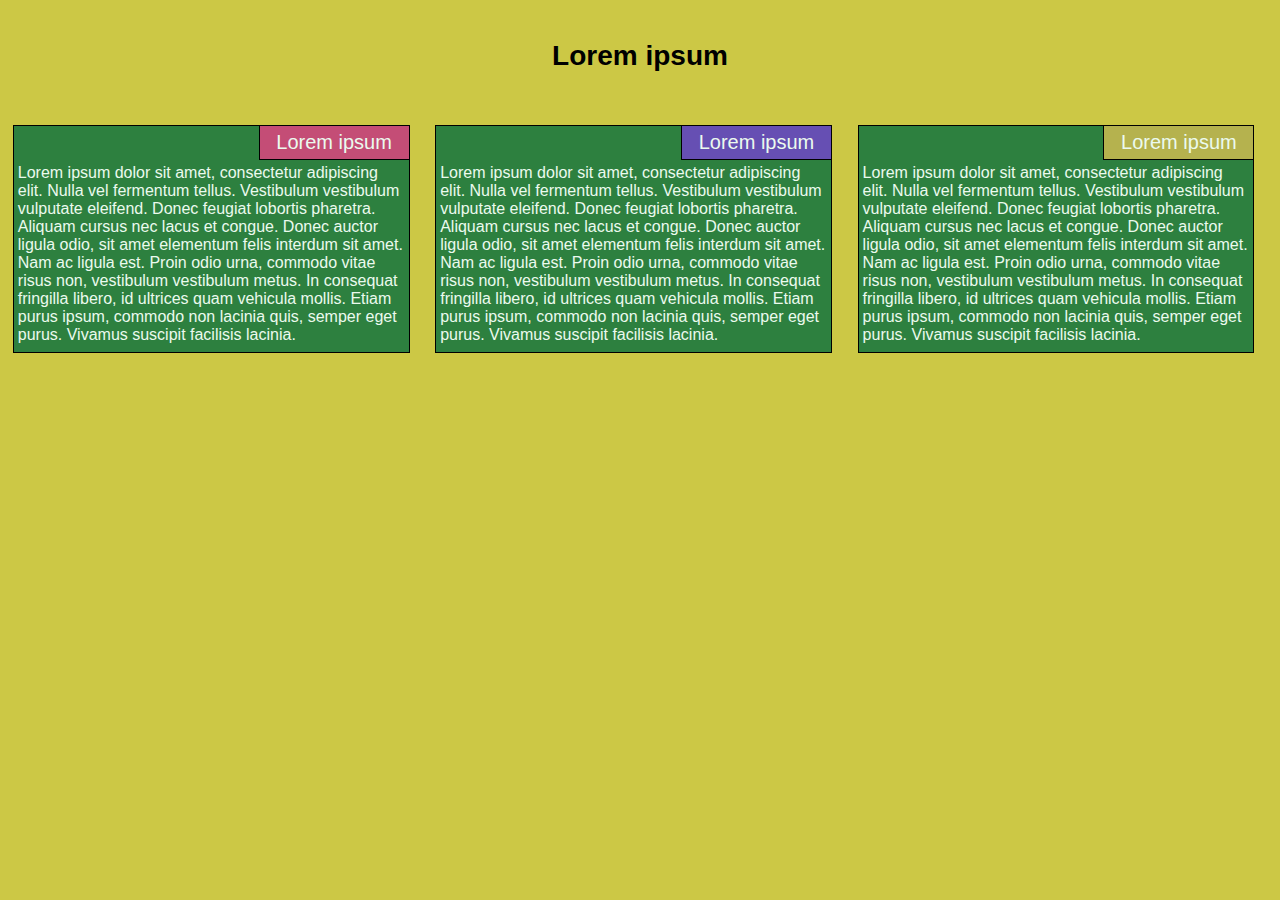
<file: module2-solution/index.html>
<!DOCTYPE html>
<html>
<head>
	
	<title>Module 2 Solution</title>
	<meta charset="utf-8">
	<meta name="viewport" content="width=device-width, initial-scale=1">

	<!-- desktop >= 992px, tablet [768px, 991px], mobile <= 767px  -->
<link rel="stylesheet" type="text/css" href="https://lostwisdomm.github.io/coursera-frontend/module2-solution/css/style.css">

</head>
<body>

	<h1>Lorem ipsum</h1>
	<div class="div div1-2-md div-sm">
		<div class="title-div" id="title1">Lorem ipsum</div>
		<p>Lorem ipsum dolor sit amet, consectetur adipiscing elit. Nulla vel fermentum tellus. Vestibulum vestibulum vulputate eleifend. Donec feugiat lobortis pharetra. Aliquam cursus nec lacus et congue. Donec auctor ligula odio, sit amet elementum felis interdum sit amet. Nam ac ligula est. Proin odio urna, commodo vitae risus non, vestibulum vestibulum metus. In consequat fringilla libero, id ultrices quam vehicula mollis. Etiam purus ipsum, commodo non lacinia quis, semper eget purus. Vivamus suscipit facilisis lacinia.</p>
	</div>
	<div class="div div1-2-md div-sm">
		<div class="title-div" id="title2">Lorem ipsum</div>
		<p>Lorem ipsum dolor sit amet, consectetur adipiscing elit. Nulla vel fermentum tellus. Vestibulum vestibulum vulputate eleifend. Donec feugiat lobortis pharetra. Aliquam cursus nec lacus et congue. Donec auctor ligula odio, sit amet elementum felis interdum sit amet. Nam ac ligula est. Proin odio urna, commodo vitae risus non, vestibulum vestibulum metus. In consequat fringilla libero, id ultrices quam vehicula mollis. Etiam purus ipsum, commodo non lacinia quis, semper eget purus. Vivamus suscipit facilisis lacinia.</p>
	</div>
	<div class="div div3-md div-sm">
		<div class="title-div" id="title3">Lorem ipsum</div>
		<p>Lorem ipsum dolor sit amet, consectetur adipiscing elit. Nulla vel fermentum tellus. Vestibulum vestibulum vulputate eleifend. Donec feugiat lobortis pharetra. Aliquam cursus nec lacus et congue. Donec auctor ligula odio, sit amet elementum felis interdum sit amet. Nam ac ligula est. Proin odio urna, commodo vitae risus non, vestibulum vestibulum metus. In consequat fringilla libero, id ultrices quam vehicula mollis. Etiam purus ipsum, commodo non lacinia quis, semper eget purus. Vivamus suscipit facilisis lacinia.</p>
	</div>

</body>
</html>
</file>
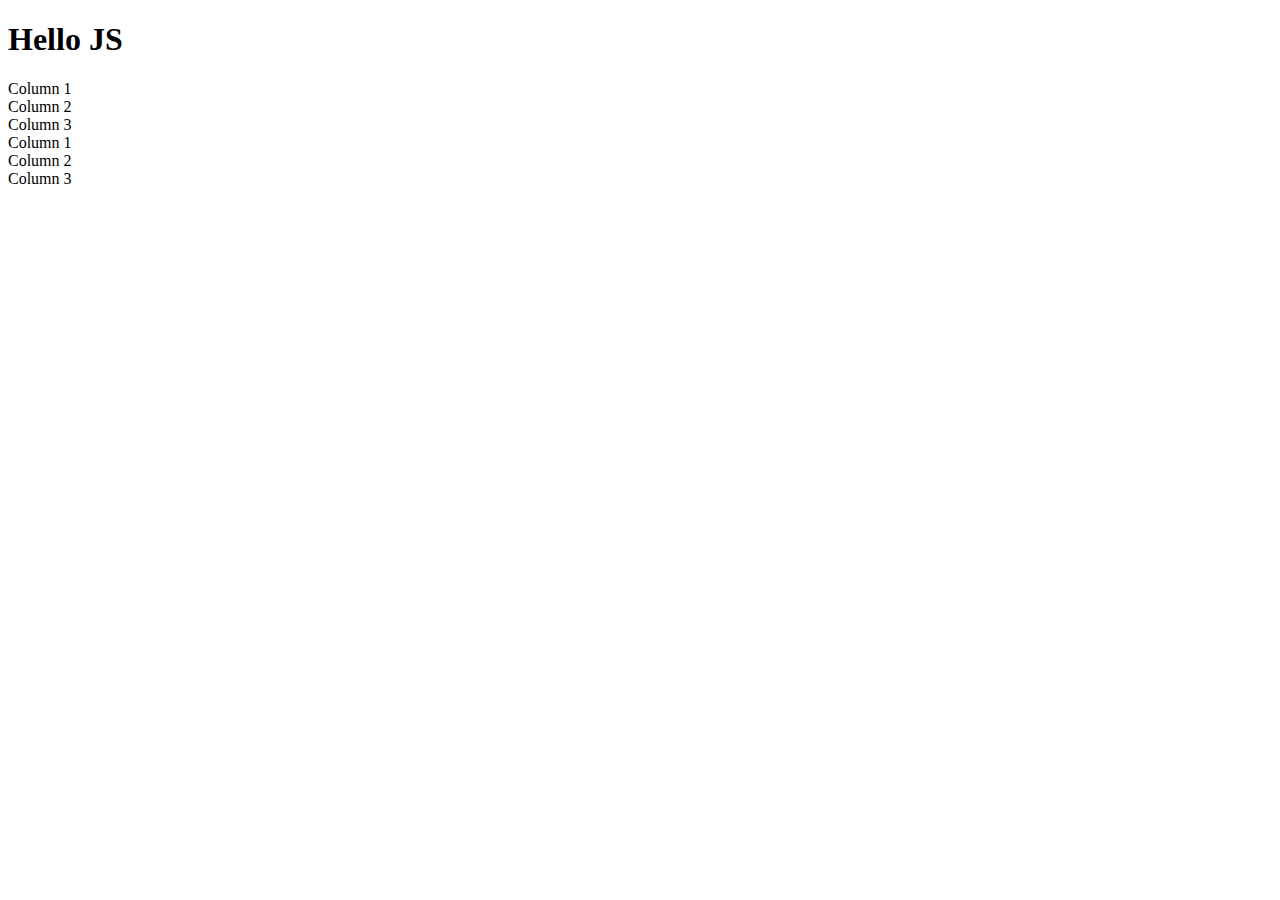
<file: site/index.html>
<!DOCTYPE html>
<html lang="en">
<head>
	<meta charset="utf-8">
	<meta http-equiv="X-UA-Compatible" content="IE=edge">
	<meta name="viewport" content="width=device-width, initial-scale=1">  
	
	<title>Coursera frontend</title>

	<link rel="stylesheet" href="C:/Users/Dell/coursera-frontend/bootstrap-5.2.0-beta1-dist/css/bootstrap.min.css">
	<link rel="stylesheet" href="C:/Users/Dell/coursera-frontend/bootstrap-5.2.0-beta1-dist/css/style.css">
</head>

<style type="text/css">

	

</style>

<body>

	<h1>Hello JS</h1>

	<div class="container-fluid">
		
		<div class="row">
			
			<div class="col-md-4 col-sm-6 col-xs-4">Column 1</div>
			<div class="col-md-4 col-sm-6 col-xs-4">Column 2</div>
			<div class="col-md-4 col-sm-6 col-xs-4">Column 3</div>

		</div>

		<div class="row">
			
			<div class="col-xs-4">Column 1</div>
			<div class="col-xs-4">Column 2</div>
			<div class="col-xs-4">Column 3</div>

		</div>

	</div>


	<script src="C:/Users/Dell/coursera-frontend/bootstrap-5.2.0-beta1-dist/js/jquery-3.6.0.min.js"></script>
	<script src="C:/Users/Dell/coursera-frontend/bootstrap-5.2.0-beta1-dist/js/bootstrap.min.js"></script>
	<script src="C:/Users/Dell/coursera-frontend/bootstrap-5.2.0-beta1-dist/js/script.js"></script>

</body>
</html>
</file>
